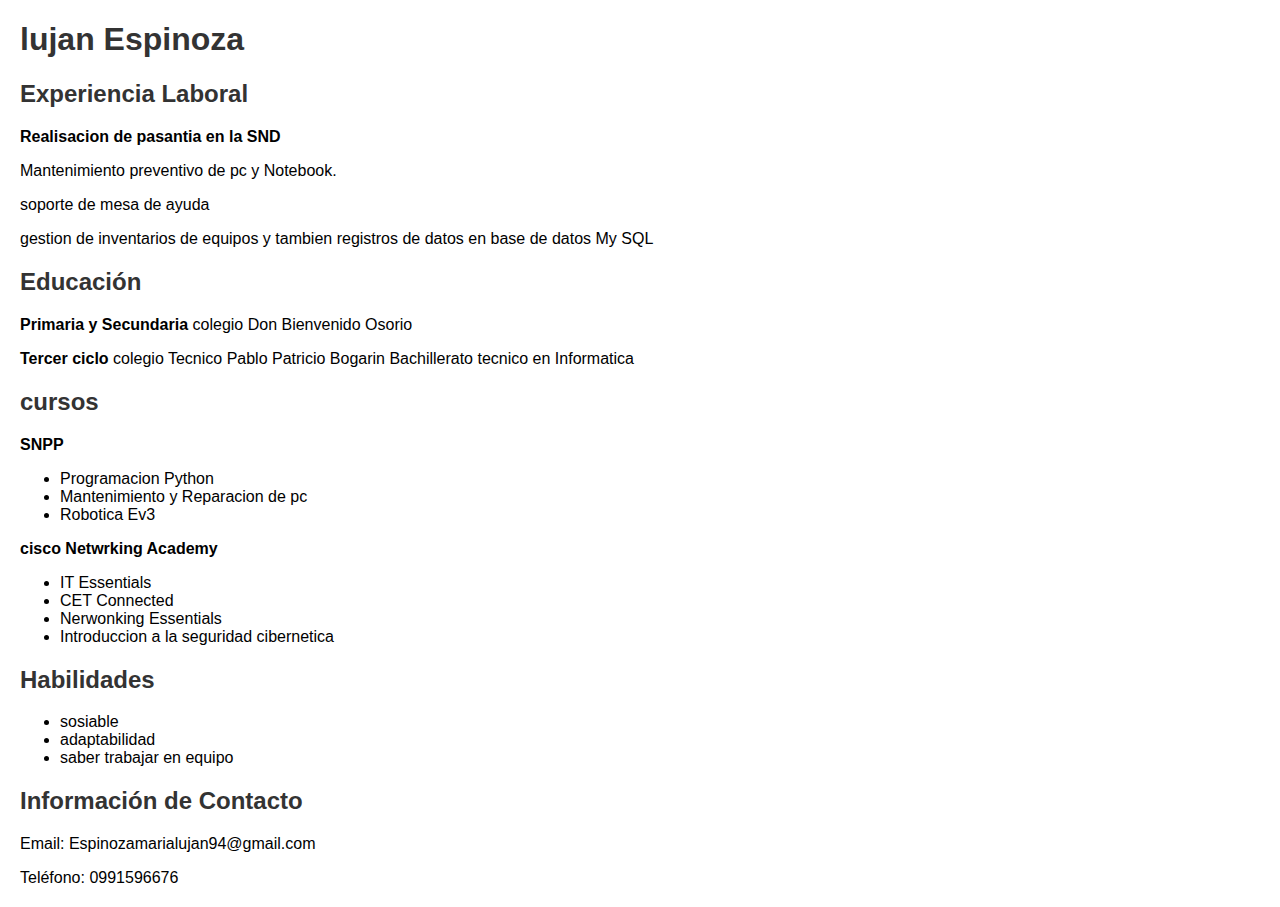
<file: index.html>
<!DOCTYPE html>
<html lang="es">
<head>
    <meta charset="UTF-8">
    <meta name="viewport" content="width=device-width, initial-scale=1.0">
    <title>Currículum Vitae</title>
    <style>
        body { font-family: Arial, sans-serif; margin: 20px; }
        h1, h2 { color: #333; }
        .section { margin-bottom: 20px; }
    </style>
</head>
<body>
    <h1>lujan Espinoza</h1>
    <div class="section">
        <h2>Experiencia Laboral</h2>
        <p><strong>Realisacion de pasantia en la SND </strong></p>
        <p>Mantenimiento preventivo de pc y Notebook.</p>
        <p>soporte de mesa de ayuda </p>
        <p>gestion de inventarios de equipos y tambien registros de datos en 
            base de datos My SQL
        </p>
    </div>
    <div class="section">
        <h2>Educación</h2>
        <p><strong>Primaria y Secundaria </strong> colegio Don Bienvenido Osorio</p>
        <p><strong>Tercer ciclo </strong> colegio Tecnico Pablo Patricio Bogarin 
        Bachillerato tecnico en Informatica</p>
        <h2>cursos</h2>
        <p><strong>SNPP</strong></p>
        <ul>
            <li>Programacion Python</li>
            <li>Mantenimiento y Reparacion de pc</li>
            <li>Robotica Ev3 </li>
        </ul>
        <p><strong>cisco Netwrking Academy</strong></p>
        <ul>
            <li>IT Essentials</li>
            <li>CET Connected</li>
            <li>Nerwonking Essentials</li>
            <li>Introduccion a la seguridad cibernetica </li>
            
        </ul>
    </div>
    <div class="section">
        <h2>Habilidades</h2>
        <ul>
            <li>sosiable</li>
            <li>adaptabilidad</li>
            <li>saber trabajar en equipo</li>
        </ul>
    </div>
    <div class="section"></div>
        <h2>Información de Contacto</h2>
        <p>Email: Espinozamarialujan94@gmail.com</p>
        <p>Teléfono: 0991596676</p>
    </div>
</body>
</html>
</file>
